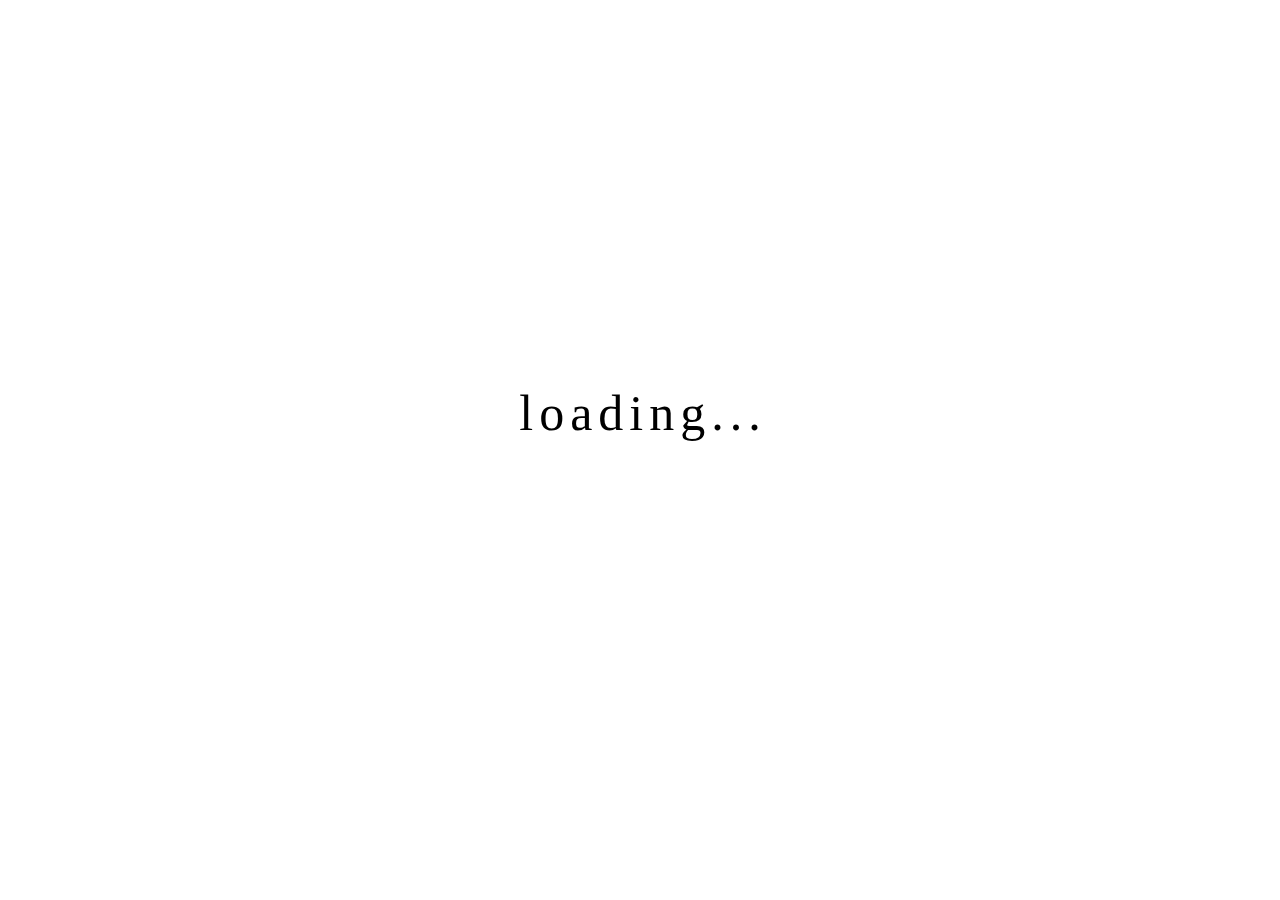
<file: Index.html>
<!DOCTYPE html>
<html>

<head>
  <title>loading...</title>
  <link href="style.css" rel="stylesheet"  />
</head>

<body>

<div class = "loading">
<span>l</span>
<span>o</span>
<span>a</span>
<span>d</span>
<span>i</span>
<span>n</span>
<span>g</span>
<span>.</span>
<span>.</span>
<span>.</span>
</div>
  
</body>

</html>
</file>
<file: style.css>
*{
    margin:0;
    padding: 0;
    font-family: 'Poppins' , sans-seriaf;
}

body{
    background: "Black";
    color: #000000;
}

.loading{
    width: fit-content;
    margin: 30% auto 0;
    overflow: hidden
}

.loading span{
    display: inline_block;
    padding:1px;
    font-size:50px;
    transform: translateY(70px);
    animation: moveup 3s linear infinite;
}

@keyframes moveup{
    0%{
        transform: translateY(70px);
         }
    20%{
        transform: translateY(0px);
         }
    100%{
        transform: translateY(0px);
         }
}

.loading span:nth-child(2){
    animation-delay: 0.2s;
}
.loading span:nth-child(3){
    animation-delay: 0.4s;
}
.loading span:nth-child(4){
    animation-delay: 0.6s;
}
.loading span:nth-child(5){
    animation-delay: 0.8s;
}
.loading span:nth-child(6){
    animation-delay: 0.10s;
}
.loading span:nth-child(7){
    animation-delay: 0.12s;
}
.loading span:nth-child(8){
    animation-delay: 014s;
}
.loading span:nth-child(9){
    animation-delay: 0.16s;
}
.loading span:nth-child(10){
    animation-delay: 0.18s;
}
</file>
